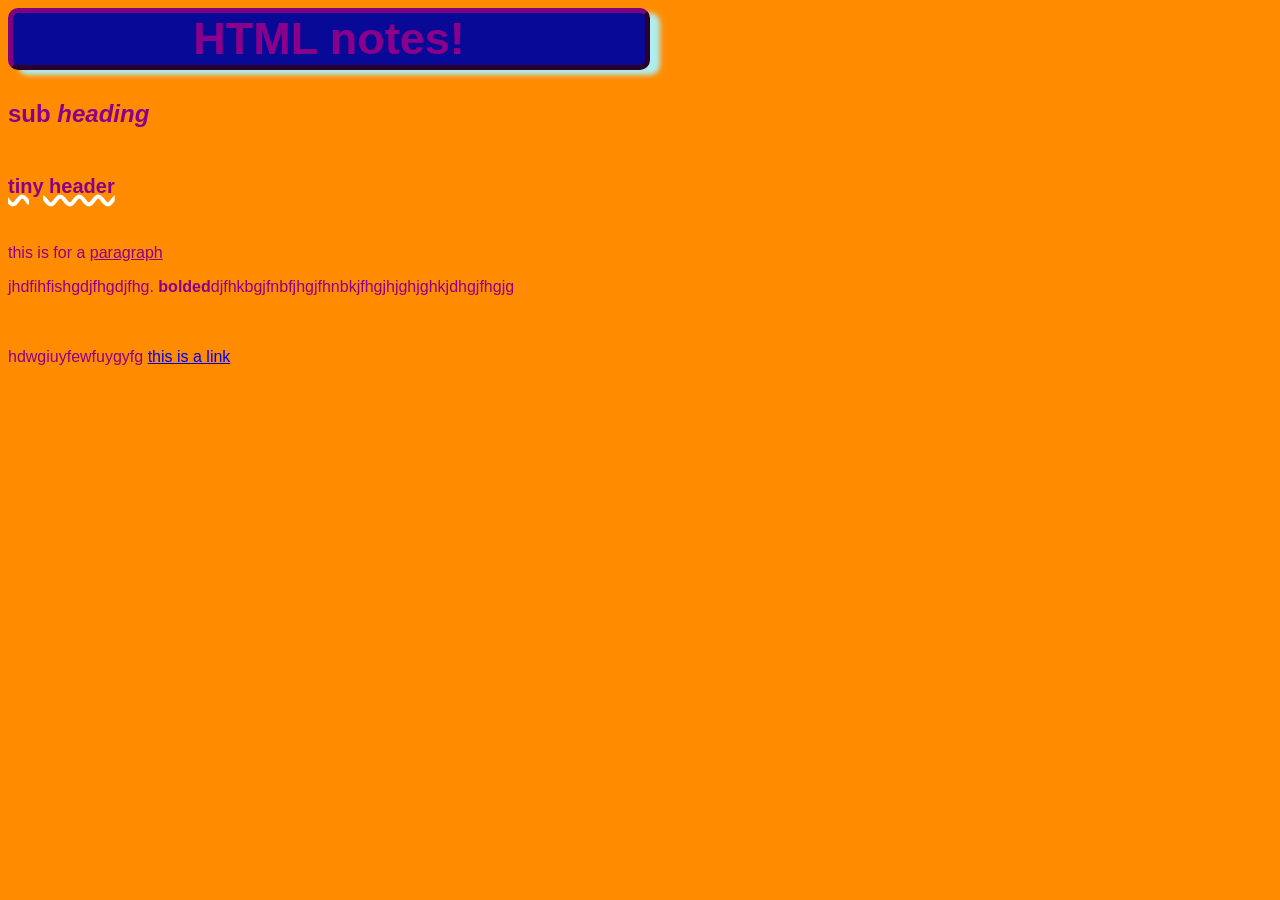
<file: basics.html>
<!--AS 6th HTML basics notes-->
<!DOCTYPE html5> <!--what type of markup labguage being used-->
<html>
    <head>
        <title>HTML basics</title> <!--the title in the tab-->
        <meta charset="UTF-8"> <!--using english alphabet-->
        <style>
            body{ 
                background-color: darkorange;
                font-family: 'Franklin Gothic Medium', 'Arial Narrow', Arial, sans-serif;
                color:darkmagenta;
            }
            .small{
                font-size: 20px;
                text-decoration: underline wavy 4px white;
            }
            #first{
                font-size: 5vh;
                text-align: center;
                border: outset 5px purple;
                border-radius: 10px;
                background-color: rgb(9, 9, 151);
                box-shadow: 10px 5px 5px paleturquoise;
                width: 50%;
            }

        </style> 
    </head> <!--for web browser-->
    <body> <!-- for the user-->
        <h1 id="first">HTML notes!</h1>
        <h2>sub <em>heading</em></h2> <!--em is for italics-->
        <h6 class="small">tiny header</h6>
        <p><span>this is for a <u>paragraph</u></p></span> <!--u is for underlining-->
        <p>jhdfihfishgdjfhgdjfhg. <strong>bolded</strong>djfhkbgjfnbfjhgjfhnbkjfhgjhjghjghkjdhgjfhgjg</p> <br></br> hdwgiuyfewfuygyfg
        <a href="https://ucas-edu.instructure.com/" target="_blank">this is a link</a> <!--a tags make links-->
    </body>
</html> 
<!--break allows the paragraph to be broken to a next line-->
<!--strong is for bolding-->

<!--What does HTML stand for?
    hypertext markup language

What is a tag?
    how you markup your texts

What are the 2 types of tags?
    opening tag - takes place at beginning and tells computer whats happening
    closing tab- how you tell when done with that particular tag-->

    <!--CSS basics notes
    
What does CSS stand for?
    cascading style sheets

If I have the same thing written 2 times, which one will happen?
    The last one that is said is the one that is going to happen

What is a selector?
    tells our webpage what we want to change

Write out each of the 3 types of selectors
Type
    

Symbol needed

Examples
    body, .small, #first

What is a declaration?
    defines a specific style property
    
What is a property?
    a specific styling characteristic

What is a value?
    shows how an HTML element should be

What is used instead of spaces?
    margin

How do you center text?
    text-align: center;

What are the 3 ways to change color on a page? (the 3 different formats, not what can be changed)
    rgb, rgba, and hexidecimal

Why would you not want to use a color's name to change the color? 
    because not every computer and webpage will render the same color

Where can you find the specific colors you want?
    the circle thing

What are the different ways you can change the size of something? 
    px, %, em, rem

Why would you want to set a size that automatically adjusts?
    so that the size and words change with the screen size
-->
</file>
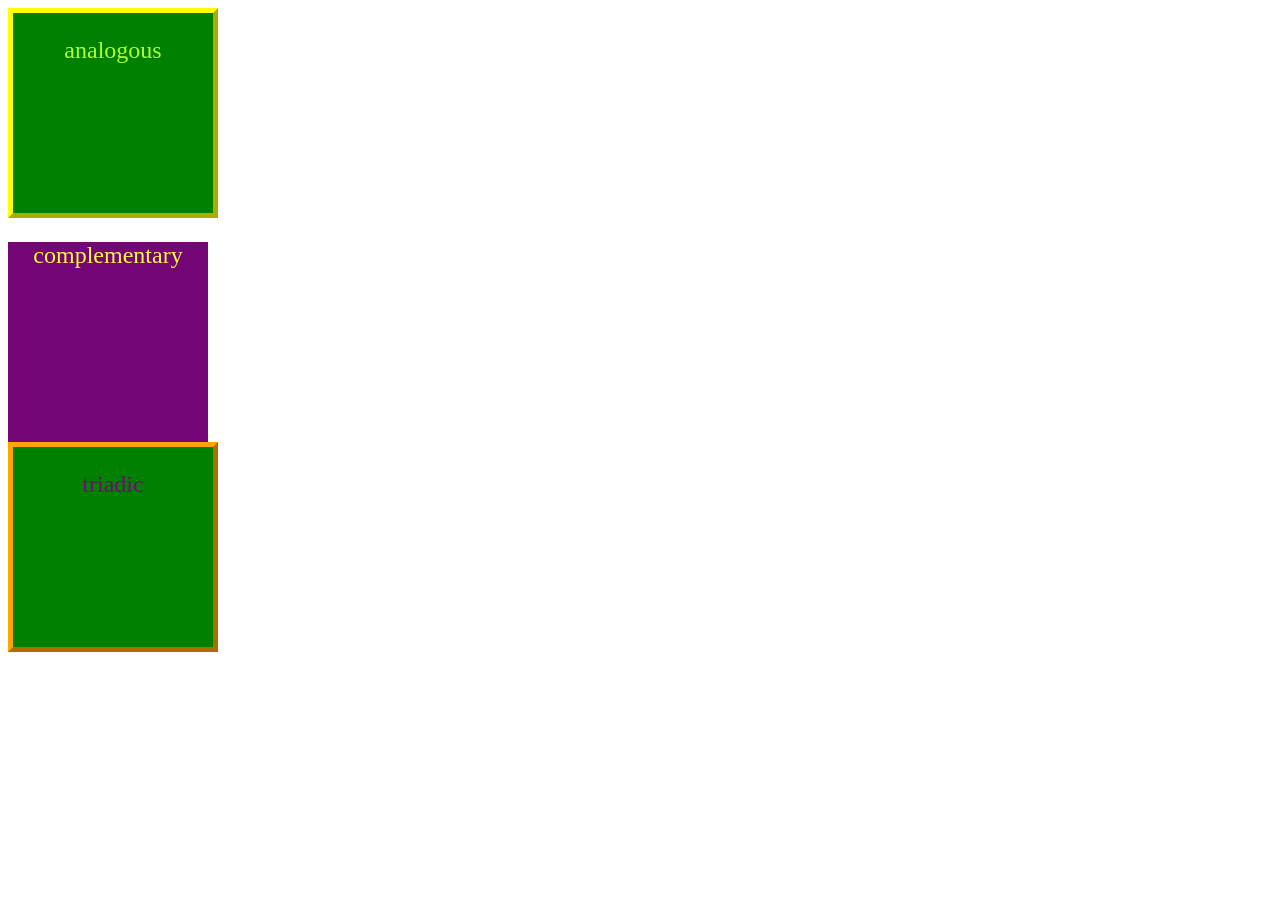
<file: color.html>
<!DOCTYPE html>
<html lang="en">
    <head>
        <title>Styling with color</title>
        <meta charset="UTF-8">
        <style>
            #analogous{
                height: 200px;
                width: 200px;
                text-align: center;
                background-color: green;
                color: greenyellow;
                border: outset 5px yellow;
                font-size: x-large;
                
            }
            #complementary{
                height: 200px;
                width: 200px;
                text-align: center;
                background-color: rgb(116, 5, 116);
                color: rgb(250, 250, 71);
                font-size: x-large;

            }
            #triadic{
                height: 200px;
                width: 200px;
                text-align: center;
                background-color: green;
                color: purple;
                border: outset 5px orange;
                font-size: x-large;
            }

        </style>
    </head>
    <body>
        <div id="analogous">
            <p>analogous</p>
        </div>
        <div id="complementary">
            <p>complementary</p>
        </div>
                <div id="triadic">
            <p>triadic</p>
        </div>
        
    </body>
</html>
</file>
